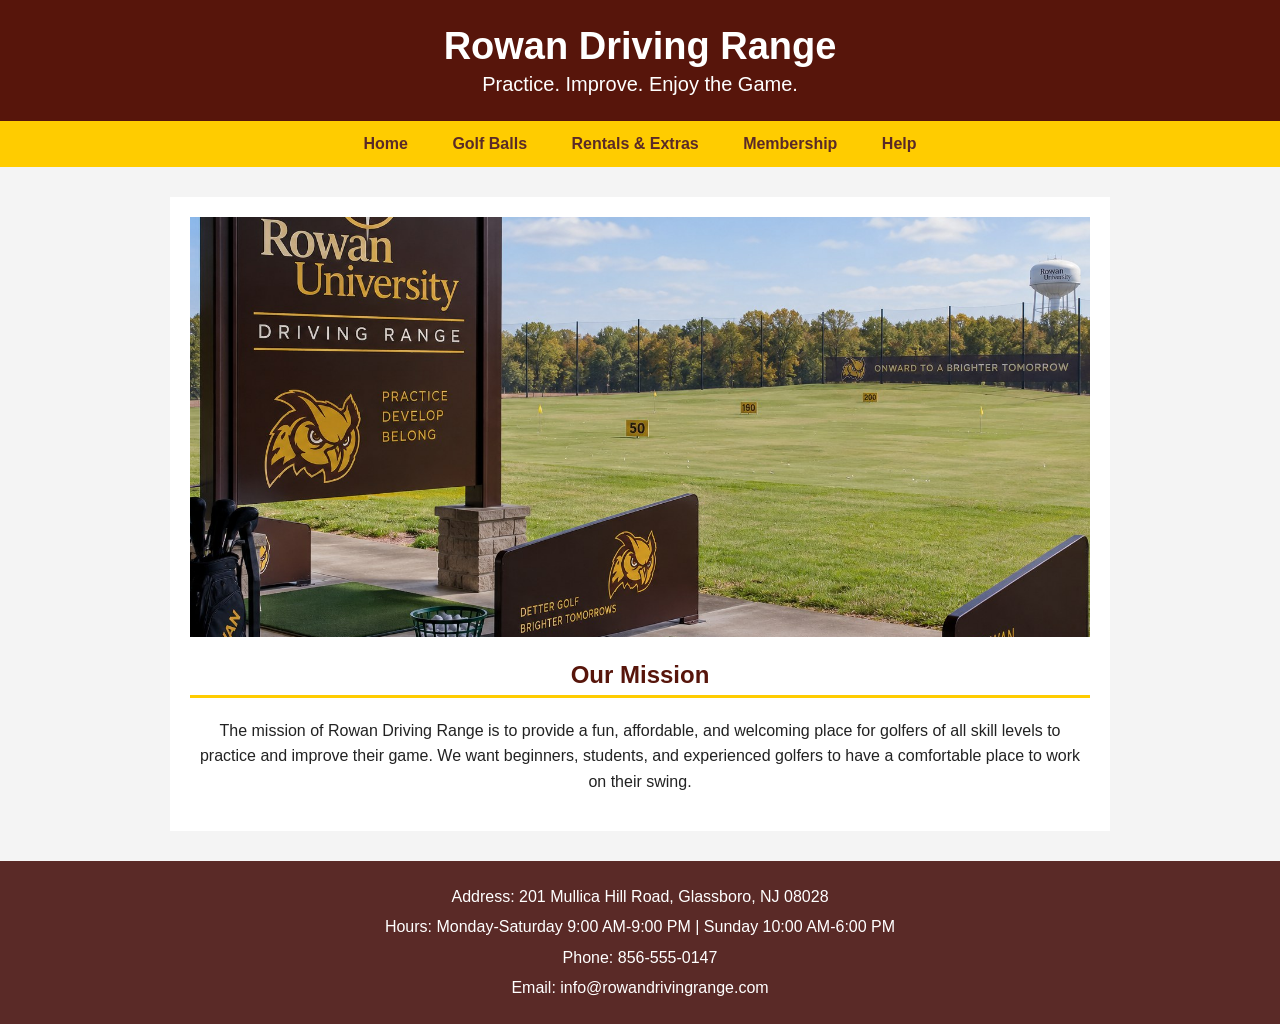
<file: index.html>
<!DOCTYPE html>
<html lang="en">
<head>
    <meta charset="UTF-8">
    <title>Rowan Driving Range</title>
    <link rel="stylesheet" href="style.css">
</head>

<body>

<header>
    <h1>Rowan Driving Range</h1>
    <h2>Practice. Improve. Enjoy the Game.</h2>
</header>

<nav>
    <a href="index.html">Home</a>
    <a href="buckets.html">Golf Balls</a>
    <a href="rentals.html">Rentals & Extras</a>
    <a href="members.html">Membership</a>
    <a href="help.html">Help</a>
</nav>

<main>
    <section>
        <img class="hero-image"
             src="drivingrange.jpg"
             alt="Rowan University Driving Range">

        <h2>Our Mission</h2>

        <p>
            The mission of Rowan Driving Range is to provide a fun, affordable,
            and welcoming place for golfers of all skill levels to practice and
            improve their game. We want beginners, students, and experienced
            golfers to have a comfortable place to work on their swing.
        </p>
    </section>
</main>

<footer>
    <p>Address: 201 Mullica Hill Road, Glassboro, NJ 08028</p>
    <p>Hours: Monday-Saturday 9:00 AM-9:00 PM | Sunday 10:00 AM-6:00 PM</p>
    <p>Phone: 856-555-0147</p>
    <p>Email: info@rowandrivingrange.com</p>
</footer>

</body>
</html>
</file>
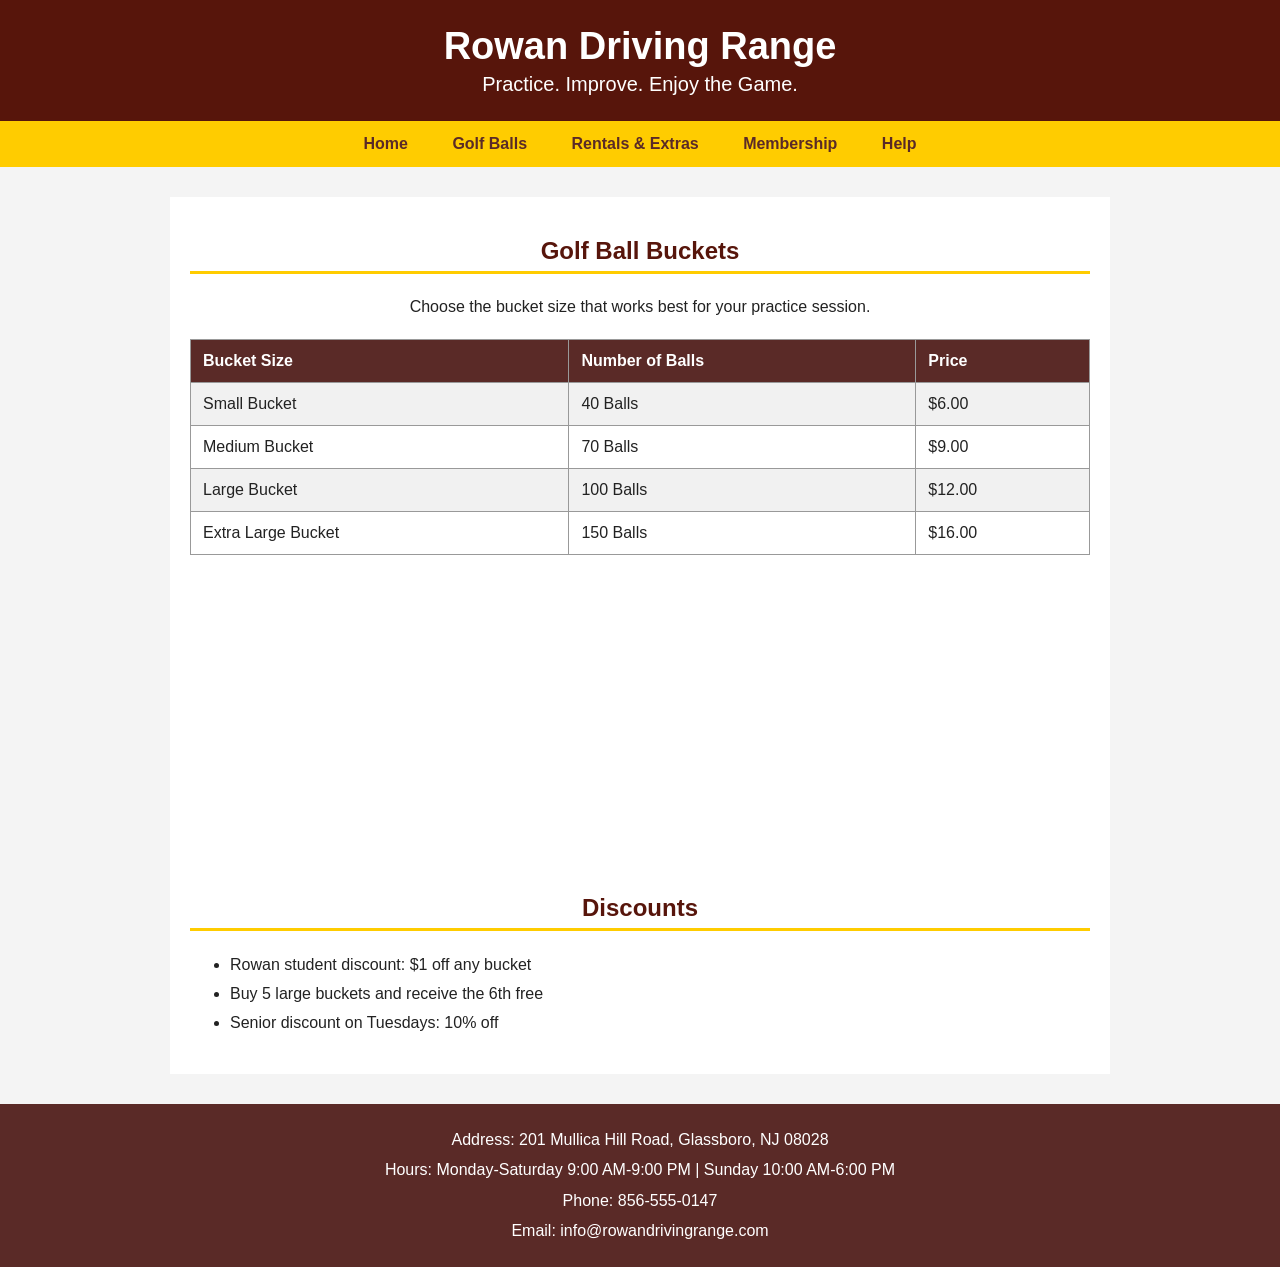
<file: buckets.html>
<!DOCTYPE html>
<html lang="en">
<head>
    <meta charset="UTF-8">
    <title>Golf Ball Prices | Rowan Driving Range</title>
    <link rel="stylesheet" href="style.css">
</head>

<body>

<header>
    <h1>Rowan Driving Range</h1>
    <h2>Practice. Improve. Enjoy the Game.</h2>
</header>

<nav>
    <a href="index.html">Home</a>
    <a href="buckets.html">Golf Balls</a>
    <a href="rentals.html">Rentals & Extras</a>
    <a href="members.html">Membership</a>
    <a href="help.html">Help</a>
</nav>

<main>
    <section>
        <h2>Golf Ball Buckets</h2>

        <p>
            Choose the bucket size that works best for your practice session.
        </p>

        <table>
            <tr>
                <th>Bucket Size</th>
                <th>Number of Balls</th>
                <th>Price</th>
            </tr>

            <tr>
                <td>Small Bucket</td>
                <td>40 Balls</td>
                <td>$6.00</td>
            </tr>

            <tr>
                <td>Medium Bucket</td>
                <td>70 Balls</td>
                <td>$9.00</td>
            </tr>

            <tr>
                <td>Large Bucket</td>
                <td>100 Balls</td>
                <td>$12.00</td>
            </tr>

            <tr>
                <td>Extra Large Bucket</td>
                <td>150 Balls</td>
                <td>$16.00</td>
            </tr>
        </table>
    </section>

    <iframe
        width="560"
        height="315"
        src="https://www.youtube.com/embed/k8LJo3MdiRg"
        title="YouTube video player"
        frameborder="0"
        allow="accelerometer; autoplay; clipboard-write; encrypted-media; gyroscope; picture-in-picture"
        allowfullscreen>
    </iframe>

    <section>
        <h2>Discounts</h2>

        <ul>
            <li>Rowan student discount: $1 off any bucket</li>
            <li>Buy 5 large buckets and receive the 6th free</li>
            <li>Senior discount on Tuesdays: 10% off</li>
        </ul>
    </section>
</main>

<footer>
    <p>Address: 201 Mullica Hill Road, Glassboro, NJ 08028</p>
    <p>Hours: Monday-Saturday 9:00 AM-9:00 PM | Sunday 10:00 AM-6:00 PM</p>
    <p>Phone: 856-555-0147</p>
    <p>Email: info@rowandrivingrange.com</p>
</footer>

</body>
</html>
</file>
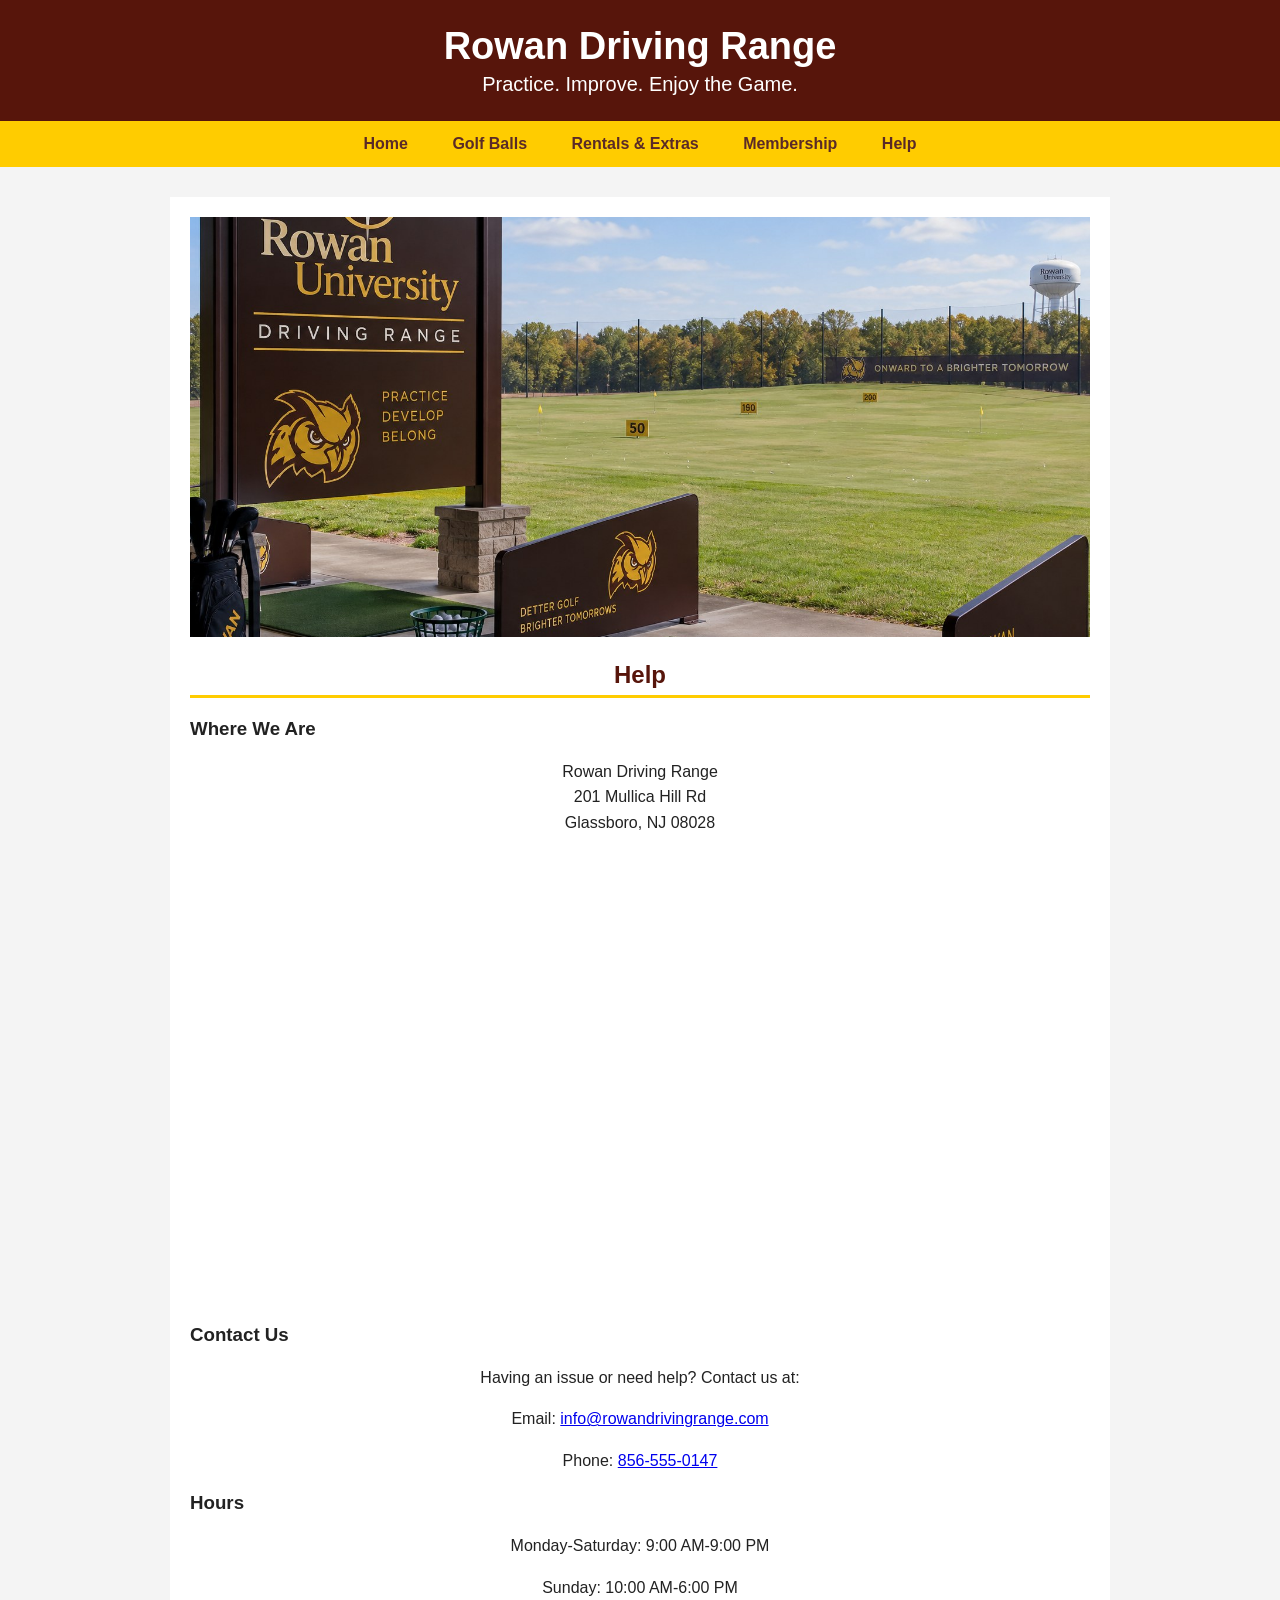
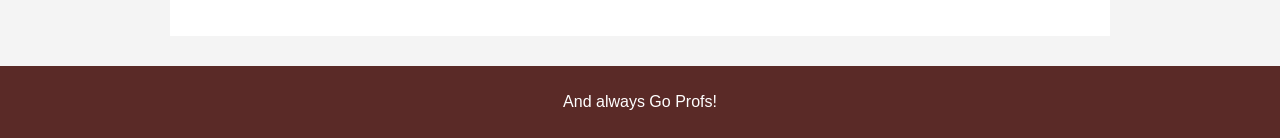
<file: help.html>
<!DOCTYPE html>
<html lang="en">

<head>
    <meta charset="UTF-8">
    <title>Help | Rowan Driving Range</title>
    <link rel="stylesheet" href="style.css">
</head>

<body>

<header>
    <h1>Rowan Driving Range</h1>
    <h2>Practice. Improve. Enjoy the Game.</h2>
</header>

<nav>
    <a href="index.html">Home</a>
    <a href="buckets.html">Golf Balls</a>
    <a href="rentals.html">Rentals & Extras</a>
    <a href="members.html">Membership</a>
    <a href="help.html">Help</a>
</nav>

<main>

    <section>
        <img class="hero-image"
             src="drivingrange.jpg"
             alt="Rowan University Driving Range">

        <h2>Help</h2>

        <h3>Where We Are</h3>
        <p>
            Rowan Driving Range<br>
            201 Mullica Hill Rd<br>
            Glassboro, NJ 08028
        </p>

        <iframe
            src="https://www.google.com/maps/embed?pb=!1m18!1m12!1m3!1d3069.3775870975846!2d-75.12057508969488!3d39.70869627144352!2m3!1f0!2f0!3f0!3m2!1i1024!2i768!4f13.1!3m3!1m2!1s0x89c6d7a8f3a0e34d%3A0xcfed32b6801c4e7b!2s201%20Mullica%20Hill%20Rd%2C%20Glassboro%2C%20NJ%2008028!5e0!3m2!1sen!2sus!4v1790111601043!5m2!1sen!2sus"
            width="600"
            height="450"
            style="border:0;"
            allowfullscreen=""
            loading="lazy"
            referrerpolicy="strict-origin-when-cross-origin">
        </iframe>

        <h3>Contact Us</h3>

        <p>
            Having an issue or need help? Contact us at:
        </p>

        <p>
            Email:
            <a href="mailto:info@rowandrivingrange.com">
                info@rowandrivingrange.com
            </a>
        </p>

        <p>
            Phone:
            <a href="tel:8565550147">
                856-555-0147
            </a>
        </p>

        <h3>Hours</h3>

        <p>
            Monday-Saturday: 9:00 AM-9:00 PM
        </p>

        <p>
            Sunday: 10:00 AM-6:00 PM
        </p>

    </section>

</main>

<footer>
    <p>And always Go Profs!</p>
</footer>

</body>

</html>
</file>
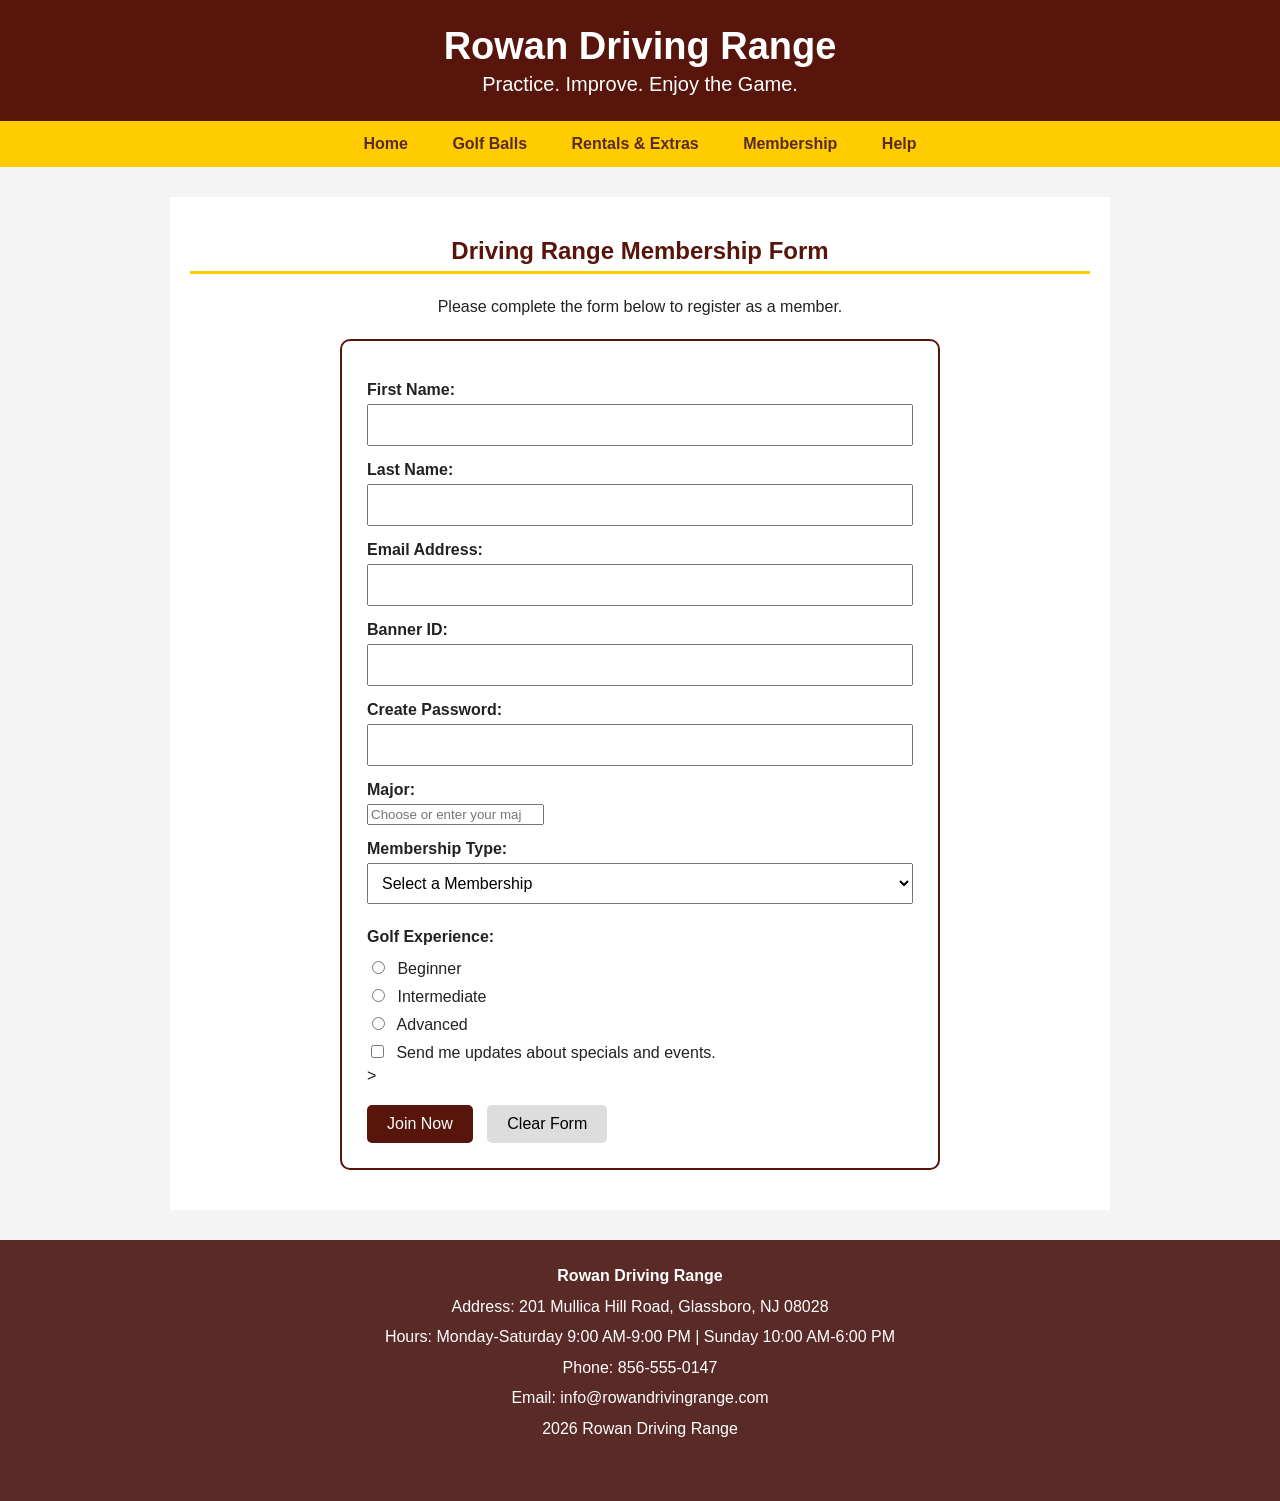
<file: members.html>
<!DOCTYPE html>
<html lang="en">

<head>
    <meta charset="UTF-8">

    <!-- Responsive Design -->
    <meta name="viewport" content="width=device-width, initial-scale=1.0">

    <title>Membership | Rowan Driving Range</title>

    <link rel="stylesheet" href="style.css">
</head>

<body>

<header>
    <h1>Rowan Driving Range</h1>
    <h2>Practice. Improve. Enjoy the Game.</h2>
</header>

<nav>
    <a href="index.html">Home</a>
    <a href="buckets.html">Golf Balls</a>
    <a href="rentals.html">Rentals & Extras</a>
    <a href="members.html">Membership</a>
    <a href="help.html">Help</a>
</nav>

<main>

    <section>

        <h2>Driving Range Membership Form</h2>

        <p>
            Please complete the form below to register as a member.
        </p>

        <form action="#" method="post">

            <!-- First Name -->
            <label for="firstName">First Name:</label>
            <input
                type="text"
                id="firstName"
                name="firstName"
                required
            >

            <!-- Last Name -->
            <label for="lastName">Last Name:</label>
            <input
                type="text"
                id="lastName"
                name="lastName"
                required
            >

            <!-- Email -->
            <label for="email">Email Address:</label>
            <input
                type="email"
                id="email"
                name="email"
                required
            >

            <!-- Banner ID -->
            <label for="bannerID">Banner ID:</label>
            <input
                type="text"
                id="bannerID"
                name="bannerID"
                required
            >

            <!-- Password Entry -->
            <label for="password">Create Password:</label>
            <input
                type="password"
                id="password"
                name="password"
                required
            >

            <!-- Datalist -->
            <label for="major">Major:</label>
            <input
                list="majors"
                id="major"
                name="major"
                placeholder="Choose or enter your major"
            >

            <datalist id="majors">
                <option value="Computing and Informatics">
                <option value="Computer Science">
                <option value="Engineering">
                <option value="Business">
                <option value="Education">
                <option value="Health and Exercise Science">
            </datalist>

            <!-- Membership Type -->
            <label for="membership">Membership Type:</label>

            <select id="membership" name="membership" required>
                <option value="">Select a Membership</option>
                <option value="student">Student Membership</option>
                <option value="monthly">Monthly Membership</option>
                <option value="annual">Annual Membership</option>
            </select>

            <!-- Golf Experience -->
            <p class="form-heading">Golf Experience:</p>

            <label class="choice">
                <input
                    type="radio"
                    name="experience"
                    value="beginner"
                >
                Beginner
            </label>

            <label class="choice">
                <input
                    type="radio"
                    name="experience"
                    value="intermediate"
                >
                Intermediate
            </label>

            <label class="choice">
                <input
                    type="radio"
                    name="experience"
                    value="advanced"
                >
                Advanced
            </label>

            <!-- Updates -->
            <label class="choice">
                <input
                    type="checkbox"
                    name="updates"
                >
                Send me updates about specials and events.
            </label>


            ></textarea>

            <!-- Buttons -->
            <div class="form-buttons">

                <input
                    type="submit"
                    value="Join Now"
                >

                <input
                    type="reset"
                    value="Clear Form"
                >

            </div>

        </form>

    </section>

</main>

<footer>
    <p><strong>Rowan Driving Range</strong></p>
    <p>Address: 201 Mullica Hill Road, Glassboro, NJ 08028</p>
    <p>Hours: Monday-Saturday 9:00 AM-9:00 PM | Sunday 10:00 AM-6:00 PM</p>
    <p>Phone: 856-555-0147</p>
    <p>Email: info@rowandrivingrange.com</p>
    <p> 2026 Rowan Driving Range</p>
<footer>

</html>
</file>
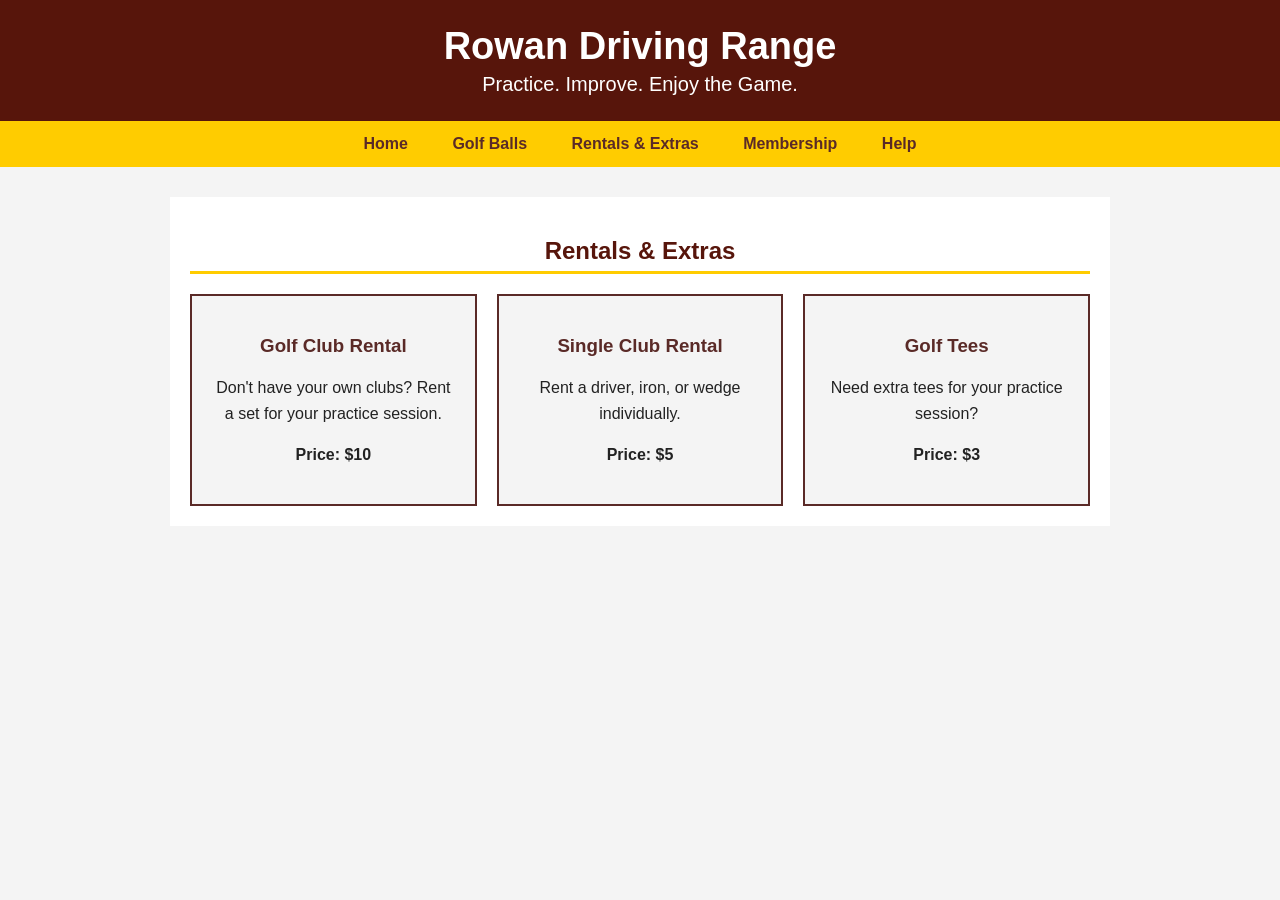
<file: rentals.html>
<!DOCTYPE html>
<html lang="en">
<head>
    <meta charset="UTF-8">
    <title>Rentals & Extras | Rowan Driving Range</title>
    <link rel="stylesheet" href="style.css">
</head>

<body>

<header>
    <h1>Rowan Driving Range</h1>
    <h2>Practice. Improve. Enjoy the Game.</h2>
</header>

<nav>
    <a href="index.html">Home</a>
    <a href="buckets.html">Golf Balls</a>
    <a href="rentals.html">Rentals & Extras</a>
    <a href="members.html">Membership</a>
    <a href="help.html">Help</a>
</nav>

<main>

    <section>
        <h2>Rentals & Extras</h2>

        <div class="rental-container">

            <div class="rental-item">
                <h3>Golf Club Rental</h3>
                <p>Don't have your own clubs? Rent a set for your practice session.</p>
                <p><strong>Price: $10</strong></p>
            </div>

            <div class="rental-item">
                <h3>Single Club Rental</h3>
                <p>Rent a driver, iron, or wedge individually.</p>
                <p><strong>Price: $5</strong></p>
            </div>

            <div class="rental-item">
                <h3>Golf Tees</h3>
                <p>Need extra tees for your practice session?</p>
                <p><strong>Price: $3</strong></p>
            </div>

        </div>
    </section>

</main>

</body>
</html>
</file>
<file: style.css>
/* Rowan Driving Range - Shared CSS */

body {
    margin: 0;
    font-family: Arial, sans-serif;
    background-color: #f4f4f4;
    color: #222222;
}

header {
    background-color: #5a2a27;
    color: white;
    text-align: center;
    padding: 25px;
}

header h1 {
    margin: 0;
    font-size: 38px;
}

header h2 {
    margin-top: 8px;
    font-size: 20px;
    font-weight: normal;
}

nav {
    background-color: #ffcc00;
    text-align: center;
    padding: 14px;
}

nav a {
    color: #5a2a27;
    text-decoration: none;
    font-weight: bold;
    margin: 0 20px;
}

nav a:hover {
    text-decoration: underline;
}

main {
    width: 900px;
    margin: 30px auto;
    background-color: white;
    padding: 25px;
}

section {
    margin-bottom: 35px;
}

section h2 {
    color: #5a2a27;
    border-bottom: 3px solid #ffcc00;
    padding-bottom: 6px;
}

.hero-image {
    width: 100%;
    height: 420px;
    object-fit: cover;
}

p {
    line-height: 1.6;
}

table {
    width: 100%;
    border-collapse: collapse;
    margin-top: 20px;
}

th,
td {
    border: 1px solid #999999;
    padding: 12px;
    text-align: left;
}

th {
    background-color: #5a2a27;
    color: white;
}

tr:nth-child(even) {
    background-color: #f1f1f1;
}

ul {
    line-height: 1.8;
}

footer {
    background-color: #5a2a27;
    color: white;
    text-align: center;
    padding: 18px;
}

footer p {
    margin: 5px;
}



.rental-container {
    display: flex;
    justify-content: space-between;
    gap: 20px;
    flex-wrap: wrap;
}

.rental-item {
    flex: 1;
    min-width: 220px;
    padding: 20px;
    background-color: #f4f4f4;
    border: 2px solid #5a2a27;
    text-align: center;
}

.rental-item h3 {
    color: #5a2a27;
}
body {
    margin: 0;
    font-family: Arial, sans-serif;
    background-color: #f4f4f4;
}

header {
    background-color: #57150b;
    color: white;
    text-align: center;
    padding: 20px;
}

header h1,
header h2 {
    margin: 5px;
}

nav

nav a {
    color: white;
    text-decoration: none;
    margin: 0 15px;
}

nav a:hover {
    text-decoration: underline;
}

main {
    padding: 20px;
}

section {
    max-width: 900px;
    margin: auto;
}

section h2 {
    text-align: center;
    color: #57150b;
}

section > p {
    text-align: center;
}

form {
    max-width: 600px;
    margin: 20px auto;
    padding: 25px;
    background-color: white;
    border: 2px solid #57150b;
    border-radius: 10px;
    box-sizing: border-box;
}

form label {
    display: block;
    margin-top: 15px;
    margin-bottom: 5px;
    font-weight: bold;
}

form input[type="text"],
form input[type="email"],
form input[type="password"],
form select,
form textarea {
    width: 100%;
    padding: 10px;
    box-sizing: border-box;
    font-size: 16px;
}

form textarea {
    resize: vertical;
}

.form-heading {
    margin-top: 20px;
    margin-bottom: 5px;
    font-weight: bold;
}

.choice {
    font-weight: normal;
    margin-top: 8px;
}

.choice input {
    margin-right: 8px;
}

.form-buttons {
    margin-top: 20px;
}

form input[type="submit"],
form input[type="reset"] {
    padding: 10px 20px;
    margin-right: 10px;
    border: none;
    border-radius: 5px;
    cursor: pointer;
    font-size: 16px;
}

form input[type="submit"] {
    background-color: #57150b;
    color: white;
}

form input[type="reset"] {
    background-color: #dddddd;
}

form input[type="submit"]:hover {
    background-color: #7a1d10;
}

/* Responsive Design */
@media screen and (max-width: 600px) {

    header h1 {
        font-size: 28px;
    }

    header h2 {
        font-size: 18px;
    }

    nav a {
        display: block;
        margin: 10px 0;
    }

    main {
        padding: 10px;
    }

    form {
        width: 100%;
        padding: 15px;
    }

    form input[type="submit"],
    form input[type="reset"] {
        width: 100%;
        margin: 5px 0;
    }
}
</file>
